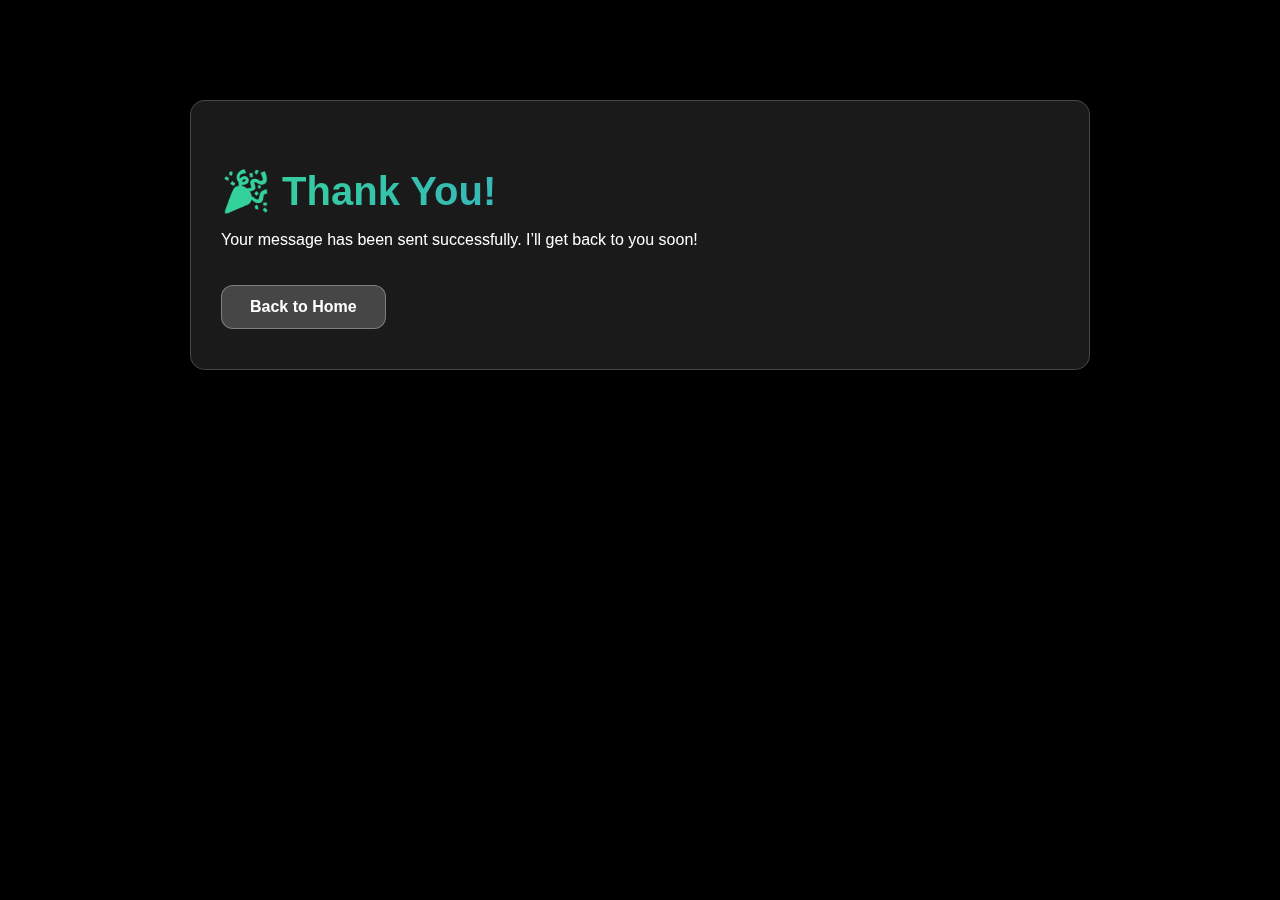
<file: thankyou.html>
<!-- thankyou.html -->
<!DOCTYPE html>
<html lang="en">
  <head>
    <meta charset="UTF-8" />
    <title>Thank You</title>
    <link rel="stylesheet" href="styles.css" />
  </head>
  <body>
    <section class="glass-section">
      <h1 class="gradient-heading">🎉 Thank You!</h1>
      <p>Your message has been sent successfully. I’ll get back to you soon!</p>
      <a href="index.html" class="resume-btn">Back to Home</a>
    </section>
  </body>
</html>
</file>
<file: styles.css>
/* Base body */
body {
  margin: 0;
  background-color: var(--bg-color, black);
  color: var(--text-color, white);
  font-family: 'Segoe UI', Tahoma, Geneva, Verdana, sans-serif;
  scroll-behavior: smooth;
  transition: background-color 0.4s ease, color 0.4s ease;
}

html {
  scroll-behavior: smooth;
  scroll-padding-top: 70px;
}


/* Dark mode variables */
body.light-mode {
  --bg-color: #f3f4f6;
  --text-color: #111827;
}

/* Navbar */
.navbar {
  position: fixed;
  top: 0;
  left: 0;
  right: 0;
  background: rgba(0 0 0 / 0.7);
  backdrop-filter: blur(10px);
  border-bottom: 1px solid rgba(255 255 255 / 0.2);
  z-index: 1000;
  box-shadow: 0 4px 6px rgba(0, 0, 0, 0.5);
  height: 60px;
  display: flex;
  align-items: center;
  transition: background-color 0.3s ease;
}

body.light-mode .navbar {
  background: rgba(255 255 255 / 0.7);
  border-bottom: 1px solid rgba(0 0 0 / 0.1);
  box-shadow: 0 4px 6px rgba(0, 0, 0, 0.1);
}

.nav-container {
  max-width: 1100px;
  margin: 0 auto;
  width: 100%;
  display: flex;
  justify-content: space-between;
  padding: 0 20px;
  box-sizing: border-box;
}

.nav-name {
  font-size: 1.5rem;
  font-weight: bold;
  color: #10B981;
  /* Emerald Green */
  user-select: none;
}

body.light-mode .nav-name {
  color: #047857;
  /* darker emerald */
}

.nav-links {
  display: flex;
  gap: 25px;
  align-items: center;
}

.nav-link {
  color: #9CA3AF;
  /* Gray-400 */
  text-decoration: none;
  font-weight: 600;
  padding: 6px 12px;
  border-radius: 6px;
  transition: background-color 0.3s ease, color 0.3s ease;
}

body.light-mode .nav-link {
  color: #374151;
}

.nav-link.active,
.nav-link:hover {
  color: #10B981;
  background-color: rgba(255 255 255 / 0.1);
}

body.light-mode .nav-link.active,
body.light-mode .nav-link:hover {
  color: #047857;
  background-color: rgba(0 0 0 / 0.1);
}

/* Hamburger for mobile */
.hamburger {
  display: none;
  flex-direction: column;
  gap: 5px;
  cursor: pointer;
  background: none;
  border: none;
  padding: 0;
  margin-left: 10px;
}

.bar {
  width: 25px;
  height: 3px;
  background-color: #9CA3AF;
  border-radius: 2px;
  transition: background-color 0.3s ease;
}

.hamburger:hover .bar {
  background-color: #10B981;
}

body.light-mode .bar {
  background-color: #374151;
}

.nav-links.open {
  display: flex !important;
  flex-direction: column;
  position: absolute;
  top: 60px;
  right: 0;
  background: rgba(0 0 0 / 0.85);
  width: 180px;
  padding: 10px 0;
  border-radius: 0 0 0 10px;
}

body.light-mode .nav-links.open {
  background: rgba(255 255 255 / 0.85);
}

/* Sections base */
.glass-section {
  max-width: 900px;
  margin: 100px auto 80px;
  /* space for fixed navbar */
  background: rgba(255 255 255 / 0.1);
  border-radius: 15px;
  border: 1px solid rgba(255 255 255 / 0.2);
  backdrop-filter: blur(12px);
  -webkit-backdrop-filter: blur(12px);
  padding: 40px 30px;
  box-sizing: border-box;
  color: white;
  position: relative;
  overflow: hidden;
  transition: all 0.5s ease;
  cursor: pointer;
  min-height: 250px;
}

body.light-mode .glass-section {
    background: rgba(0, 0, 0, 0.05) !important;
    border: 1px solid rgba(0, 0, 0, 0.1) !important;
    color: #111827 !important;
}

/* Content inside section */
.content h1 {
  font-size: 40px;
  margin-bottom: 20px;
}

.content h2 {
  font-size: 36px;
  margin-bottom: 20px;
}

.content h3 {
  font-size: 20px;
  color: #10b981;
}

.content p,
.content ul {
  font-size: 1.1rem;
  color: #d1d5db;
  /* Tailwind gray-300 */
  line-height: 1.6;
}

body.light-mode .content p,
body.light-mode .content ul {
  color: #4b5563;
}

.content ul {
  padding-left: 20px;
  list-style: disc;
}

/* Glass box expands on hover */
.glass-section:hover {
  min-height: 80vh;
  padding-top: 60px;
  padding-bottom: 60px;
  margin: 100px auto;
  box-shadow: 0 0 25px 10px rgba(16, 185, 129, 0.4);
  border-color: #10B981;
  cursor: default;
}


body.light-mode .glass-section:hover {
  box-shadow: 0 0 40px 15px rgba(4, 120, 87, 0.4);
  border-color: #047857;
  cursor: default;
}

/* Links inside connect */
.content a {
  color: #10B981;
  text-decoration: none;
  transition: color 0.3s ease;
}


body.light-mode .content a {
  color: #047857;
}

body.light-mode .content a:hover {
  color: #065f46;
}

/* Social links */
.social-links li {
  margin-bottom: 0.5rem;
}

/* Dark toggle button */
#dark-toggle {
  cursor: pointer;
  font-size: 1.2rem;
  background: none;
  border: none;
  color: #9CA3AF;
  padding: 6px 12px;
  border-radius: 6px;
  transition: background-color 0.3s ease, color 0.3s ease;
}

#dark-toggle:hover {
  color: #10B981;
  background-color: rgba(255 255 255 / 0.1);
}

body.light-mode #dark-toggle:hover {
  color: #047857;
  background-color: rgba(0 0 0 / 0.1);
}

/* Responsive styles */
@media screen and (max-width: 768px) {
  .nav-links {
    display: none;
  }

  .hamburger {
    display: flex;
    padding-top: 10px;
  }

  .nav-links.open {
    display: flex !important;
  }

  .nav-links a,
  #dark-toggle {
    padding: 12px 20px;
  }
}


/* Resume button */
.resume-btn {
  display: inline-block;
  margin-top: 20px;
  padding: 12px 28px;
  border-radius: 12px;
  border: 1px solid rgba(255 255 255 / 0.3);
  background: rgba(255 255 255 / 0.1);
  color: white;
  font-weight: 600;
  text-decoration: none;
  backdrop-filter: blur(10px);
  -webkit-backdrop-filter: blur(10px);
  transition: background-color 0.3s ease, box-shadow 0.3s ease, border-color 0.3s ease;
  user-select: none;
}

body.light-mode .resume-btn {
  background: rgba(0 0 0 / 0.1);
  color: #111827;
  border-color: rgba(0 0 0 / 0.2);
}

.resume-btn:hover {
  background: rgba(255 255 255 / 0.25);
  border-color: #10B981;
  box-shadow: 0 0 15px 3px #10B981;
  color: #10B981;
}

body.light-mode .resume-btn:hover {
  background: rgba(0 0 0 / 0.2);
  border-color: #047857;
  box-shadow: 0 0 15px 3px #047857;
  color: #047857;
}

.gradient-heading {
  font-size: 2.5rem;
  font-weight: bold;
  background: linear-gradient(to right, #34d399, #3b82f6);
  -webkit-background-clip: text;
  -webkit-text-fill-color: transparent;
  background-clip: text;
  color: transparent;
  margin-bottom: 1rem;
}

@media (max-width: 768px) {

  nav ul {
    flex-direction: column;
    align-items: flex-start;
    gap: 1rem;
  }

  .glass-section {
    margin: 20px;
    padding: 15px;
  }

  .gradient-heading {
    font-size: 1.8rem;
  }
}

@media (max-width: 768px) {

  /* Navbar: Stack vertically */
  nav ul {
    flex-direction: column;
    align-items: center;
    gap: 1rem;
  }

  nav li a {
    font-size: 1rem;
    padding: 10px 15px;
  }

  /* Glass section: Adjust size and spacing */
  .glass-section {
    margin: 100px auto;
    padding: 25px 20px;
    width: 95%;
    border-radius: 15px;
  }

  /* Headings: smaller and centered */
  .gradient-heading {
    font-size: 1.8rem;
    text-align: center;
  }

  /* Content inside each section */
  .glass-section .content {
    text-align: center;
  }

  /* Form elements */
  .contact-form input,
  .contact-form textarea {
    font-size: 0.95rem;
  }

  .resume-btn {
    font-size: 0.95rem;
    padding: 10px 22px;
  }

  nav {
    padding: 15px 20px;
    background: rgba(0, 0, 0, 0.4);
    backdrop-filter: blur(10px);
    position: sticky;
    top: 0;
    z-index: 10;
  }

  .navbar-container {
    display: flex;
    justify-content: space-between;
    align-items: center;
    flex-wrap: wrap;
  }

  nav ul {
    display: flex;
    gap: 2rem;
    list-style: none;
  }
}

#typing-text::after {
  content: "|";
  animation: blink 1s infinite;
  color: #10B981;
  font-weight: bold;
}

@keyframes blink {

  0%,
  50%,
  100% {
    opacity: 1;
  }

  25%,
  75% {
    opacity: 0;
  }
}

.social-icons {
  display: flex;
  flex-direction: row;
  align-items: center;
  gap: 60px;
  margin-top: 30px;
}

.icon-btn {
  width: 60px;
  height: 60px;
  border-radius: 50%;
  background: rgba(255, 255, 255, 0.1);
  border: 1px solid rgba(255, 255, 255, 0.2);
  display: flex;
  align-items: center;
  justify-content: center;
  color: white;
  font-size: 24px;
  backdrop-filter: blur(10px);
  -webkit-backdrop-filter: blur(10px);
  transition: transform 0.3s ease, background-color 0.3s ease;
  text-decoration: none;
}

.icon-btn {
  @media (max-width: 768px) {
    height: 60px;
  }
}

.icon-btn:hover {
  background: rgba(255, 255, 255, 0.3);
  transform: scale(1.1);
  color: #10B981;
  box-shadow: 0 0 10px #10B981;
}

.about-cards {
  display: grid;
  grid-template-columns: repeat(2, 1fr);
  gap: 2rem;
  margin-top: 2rem;
}

@media screen and (max-width: 768px) {
  .about-cards {
    grid-template-columns: 1fr;
  }
}

.about-card {
  background: rgba(255, 255, 255, 0.08);
  border: 1px solid rgba(255, 255, 255, 0.2);
  backdrop-filter: blur(10px);
  border-radius: 15px;
  padding: 20px;
  text-align: center;
  transition: transform 0.3s ease, box-shadow 0.3s ease;
}

.about-card:hover {
  transform: translateY(-10px);
  box-shadow: 0 0 20px rgba(16, 185, 129, 0.5);
}

.icon-box {
  width: 60px;
  height: 60px;
  margin: 0 auto 15px;
  background: rgba(255, 255, 255, 0.1);
  border-radius: 50%;
  display: flex;
  justify-content: center;
  align-items: center;
  backdrop-filter: blur(5px);
}

.icon-box img {
  width: 32px;
  height: 32px;
}

/* Light mode adjustments */
body.light-mode .about-card {
  background: rgba(0, 0, 0, 0.05);
  border-color: rgba(0, 0, 0, 0.1);
  color: #111827;
}

body.light-mode .icon-box {
  background: rgba(0, 0, 0, 0.05);
}

/*skill section */

#skills {
  max-width: 900px;
  /* match other sections */
  margin: 100px auto 80px;
  /* consistent vertical spacing */
  font-family: Arial, sans-serif;
  color: #eee;
  padding: 40px 30px;
  background: rgba(255 255 255 / 0.1);
  border-radius: 15px;
  border: 1px solid rgba(255 255 255 / 0.2);
  backdrop-filter: blur(12px);
  box-sizing: border-box;
  position: relative;
  overflow: hidden;
  transition: all 0.5s ease;
  cursor: pointer;
  min-height: 250px;
  color: white;
}


.skills-list {
  list-style: none;
  /* Remove bullets */
  padding: 0;
  margin: 0;
  display: flex;
  flex-wrap: wrap;
  gap: 20px;
}


.skill:hover {
  border-color: #10b981;
  color: white;
  font-weight: 700;
}

.skill:hover::before {
  width: attr(data-level percentage);
  /* Note: attr() for CSS width is not widely supported, so we use JS below */
}

.skill {
  --fill-width: 0;
  position: relative;
  flex: 1 1 120px;
  background: rgba(255, 255, 255, 0.1);
  border: 1.5px solid rgba(255, 255, 255, 0.3);
  border-radius: 32px;
  padding: 15px 20px;
  cursor: pointer;
  overflow: hidden;
  font-weight: 600;
  text-align: center;
  transition: border-color 0.3s ease, color 0.3s ease;
}

.skill::before {
  content: "";
  position: absolute;
  top: 0;
  left: 0;
  height: 100%;
  width: var(--fill-width);
  background: linear-gradient(90deg, #10b981, #34d399);
  border-radius: 8px 0 0 8px;
  z-index: 0;
  transition: width 0.5s ease;
  pointer-events: none;
  mix-blend-mode: screen;
  /* To make text visible on colored bg */
}

.contact-form {
  display: flex;
  flex-direction: column;
  gap: 20px;
  margin-top: 20px;
}

.form-group {
  display: flex;
  flex-direction: column;
}

.form-group label {
  margin-bottom: 6px;
  font-weight: 500;
}

.contact-form input,
.contact-form textarea {
  padding: 10px 15px;
  border: 1px solid rgba(255, 255, 255, 0.2);
  border-radius: 8px;
  background: rgba(255, 255, 255, 0.05);
  color: white;
  font-size: 16px;
  resize: none;
}

body.light-mode .contact-form input,
body.light-mode .contact-form textarea {
  background: rgba(0, 0, 0, 0.05);
  color: #111827;
  border: 1px solid rgba(0, 0, 0, 0.1);
}

.submit-btn {
  padding: 12px 20px;
  background: #14b8a6;
  border: none;
  color: white;
  font-weight: bold;
  border-radius: 8px;
  cursor: pointer;
  transition: background 0.3s ease;
  align-self: start;
}

.submit-btn:hover {
  background: #0d9488;
}
</file>
